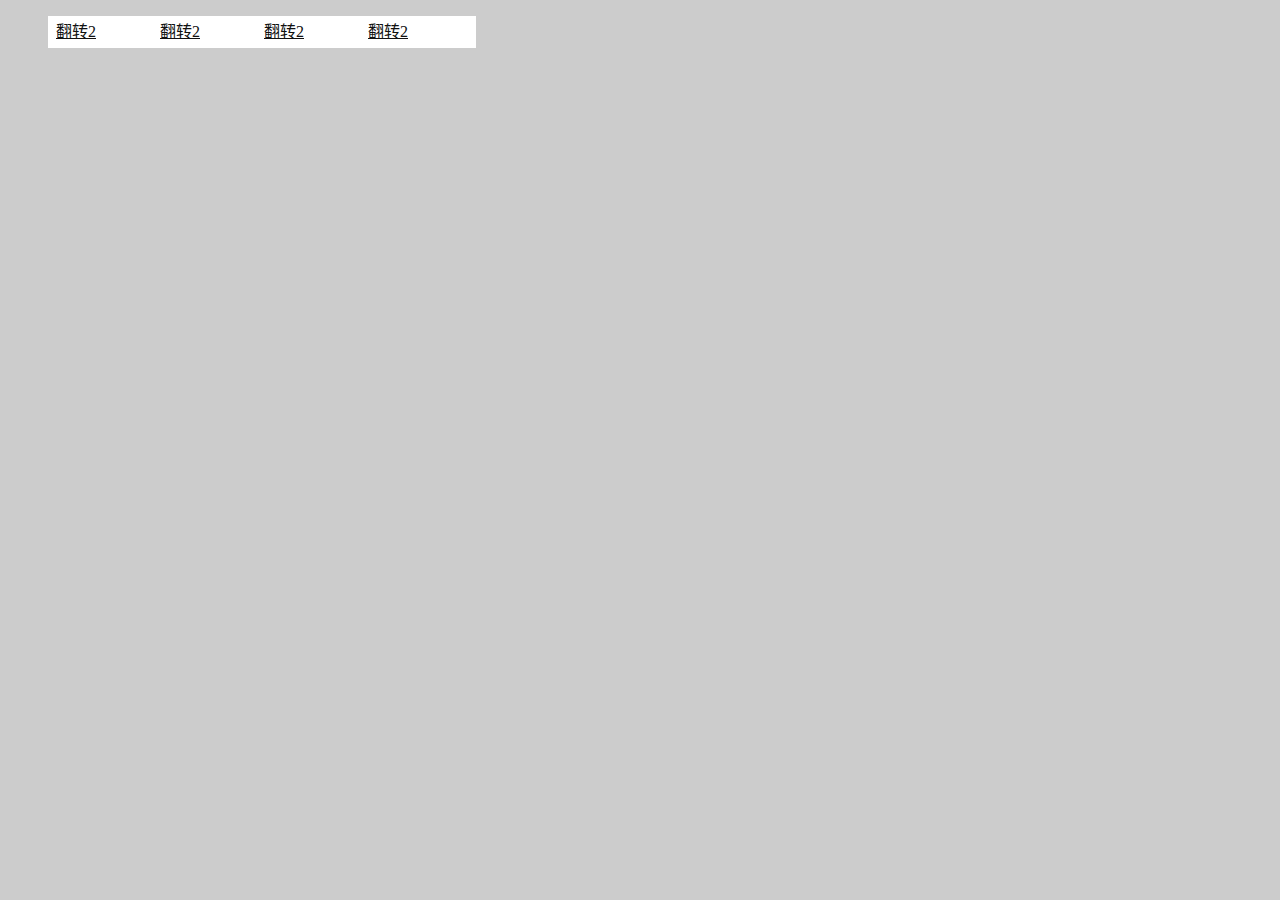
<file: 导航/css翻转方块导航/index.html>
<!doctype html>
<html lang="zh-cn">
<head>
    <meta charset="UTF-8">
    <title>Document</title>

<style>
body{
    background: #ccc;
}
#box{
    
}
* {
    -webkit-transition: all .3s ease;
    transition: all .3s ease;
}
a{
    display: block;
    width: 100px;
    line-height: 20px;
    padding: 6px 8px;


}
li{
    display: inline-block;
    width: 100px;
    position: relative;
    list-style: none;
}
.m-nav a {
    -webkit-transform-origin:50% 50% -14px;
    transform-origin:50% 50% -14px;
}
.m-nav .cntt a {
    background:#111;
    color:#fff;
    -webkit-transform:rotateX(90deg);
    transform:rotateX(90deg);
}
.m-nav .cntb a {
    position:absolute;
    left:0;
    top:0;
    background:#fff;
    color:#111;
}
.m-nav li:hover .cntt a {
    -webkit-transform:rotateX(0deg);
    transform:rotateX(0deg)
}
.m-nav li:hover .cntb a {
    -webkit-transform:rotateX(-90deg);
    transform:rotateX(-90deg)
}
</style>

</head>
<body>
    <div id="box">
        <ul class="m-nav">
            <li>
                <div class="cntt"><a href="#">翻转1</a></div>
                <div class="cntb"><a href="#">翻转2</a></div>
            </li>
            <li>
                <div class="cntt"><a href="#">翻转1</a></div>
                <div class="cntb"><a href="#">翻转2</a></div>
            </li>
            <li>
                <div class="cntt"><a href="#">翻转1</a></div>
                <div class="cntb"><a href="#">翻转2</a></div>
            </li>
            <li>
                <div class="cntt"><a href="#">翻转1</a></div>
                <div class="cntb"><a href="#">翻转2</a></div>
            </li>
        </ul>
    </div>
</body>
</html>
</file>
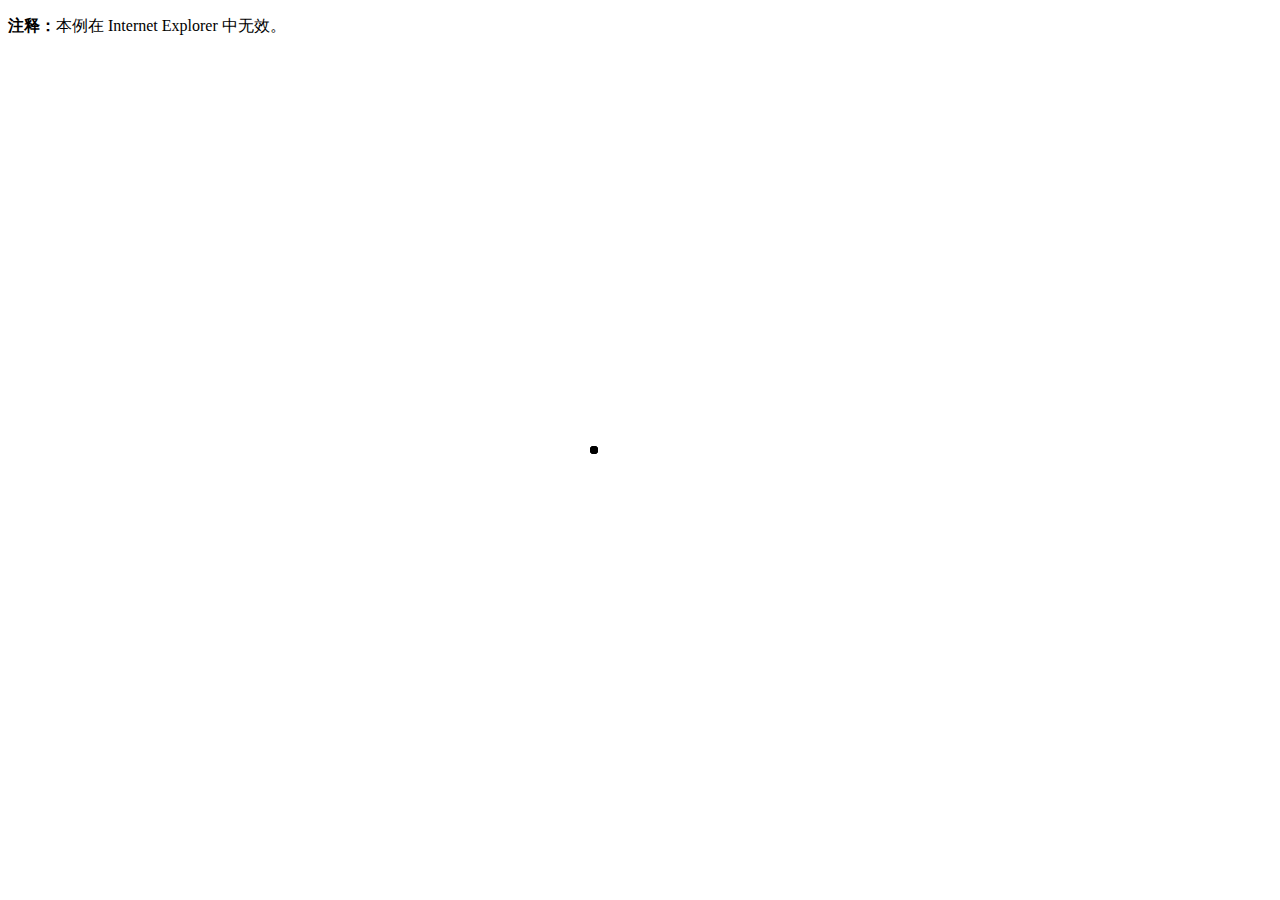
<file: 加载/201151027css实现圆球loading/demo1.html>
<!DOCTYPE html>
<html>
<head>
<style> 
#preloader{
position:absolute;width:100px;height:8px;top:50%;left:50%;margin-top:-4px;margin-left:-50px;
}
#preloader div
{
background-color:#000000;position:absolute;top:0;left:0;width:8px;height:8px;
border-radius:50%;
animation-name:myfirst;
animation-duration:2.2s;
animation-iteration-count:infinite;
-moz-animation:myfirst; /* Firefox */
-moz-animation-iteration-count:infinite;
-moz-animation-duration:2.2s;
-webkit-animation:myfirst; /* Safari and Chrome */
-webkit-animation-iteration-count:infinite;
-webkit-animation-duration:2.2s;
-o-animation:myfirst;
-o-animation-iteration-count:infinite;
-o-animation-duration:2.2s;
}
#preloader_1{-webkit-animation-delay:0s;
animation-delay:0s;}

#preloader_2{
-webkit-animation-delay:0.22s;
animation-delay:0.22s;
-moz-animation-delay:0.22s;
-o-animation-delay:0.22s;}

#preloader-3{-webkit-animation-delay:0.44s;
animation-delay:0.44s;}

#preloader-4{-webkit-animation-delay:0.66s;
animation-delay:0.66s;}

@keyframes myfirst
{
0%{left:0px;background-color:#000000;}
50%{left:93px;background-color:#cf32cf;}
100%{left:0px;background-color:#000000;}
}
@-moz-keyframes myfirst{
0%{left:0px;background-color:#000000;}
50%{left:93px;background-color:#cf32cf;}
100%{left:0px;background-color:#000000;}
}
@-webkit-keyframes myfirst{
0%{left:0px;background-color:#000000;}
50%{left:93px;background-color:#cf32cf;}
100%{left:0px;background-color:#000000;}
}
@-o-keyframes myfirst{
0%{left:0px;background-color:#000000;}
50%{left:93px;background-color:#cf32cf;}
100%{left:0px;background-color:#000000;}
}

</style>
<style>
/* nex loading */
#nex-preloader{position:absolute;width:100px;height:8px;top:50%;left:50%;margin-top:-4px;margin-left:-50px}
#nex-preloader div{background-color:#000000;position:absolute;top:0;left:0;width:8px;height:8px;border-radius:50%;
-webkit-animation-name:nex_preloader;
-webkit-animation-duration:2.2s;
-webkit-animation-iteration-count:infinite;
animation-name:nex_preloader;
animation-duration:2.2s;
animation-iteration-count:infinite;
}

#nex-preloader-1{-webkit-animation-delay:0s;animation-delay:0s;}
#nex-preloader-2{-webkit-animation-delay:0.22s;animation-delay:0.22s;}
#nex-preloader-3{-webkit-animation-delay:0.44s;animation-delay:0.44s;}
#nex-preloader-4{-webkit-animation-delay:0.66s;animation-delay:0.66s;}

@-webkit-keyframes nex_preloader{
0%{left:0px;background-color:#000000;}
50%{left:93px;background-color:#cf32cf;}
100%{left:0px;background-color:#000000;}
}

@keyframes nex_preloader{
0%{	left:0px;background-color:#000000;}
50%{left:93px;background-color:#cf32cf;}
100%{left:0px;background-color:#000000;}
}
</style>
</head>
<body>

<div id="nex-preloader">
   <div id="nex-preloader-1"></div>
   <div id="nex-preloader-2"></div>
   <div id="nex-preloader-3"></div>
   <div id="nex-preloader-4"></div>
</div>

<p><b>注释：</b>本例在 Internet Explorer 中无效。</p>

</body>
</html>
</file>
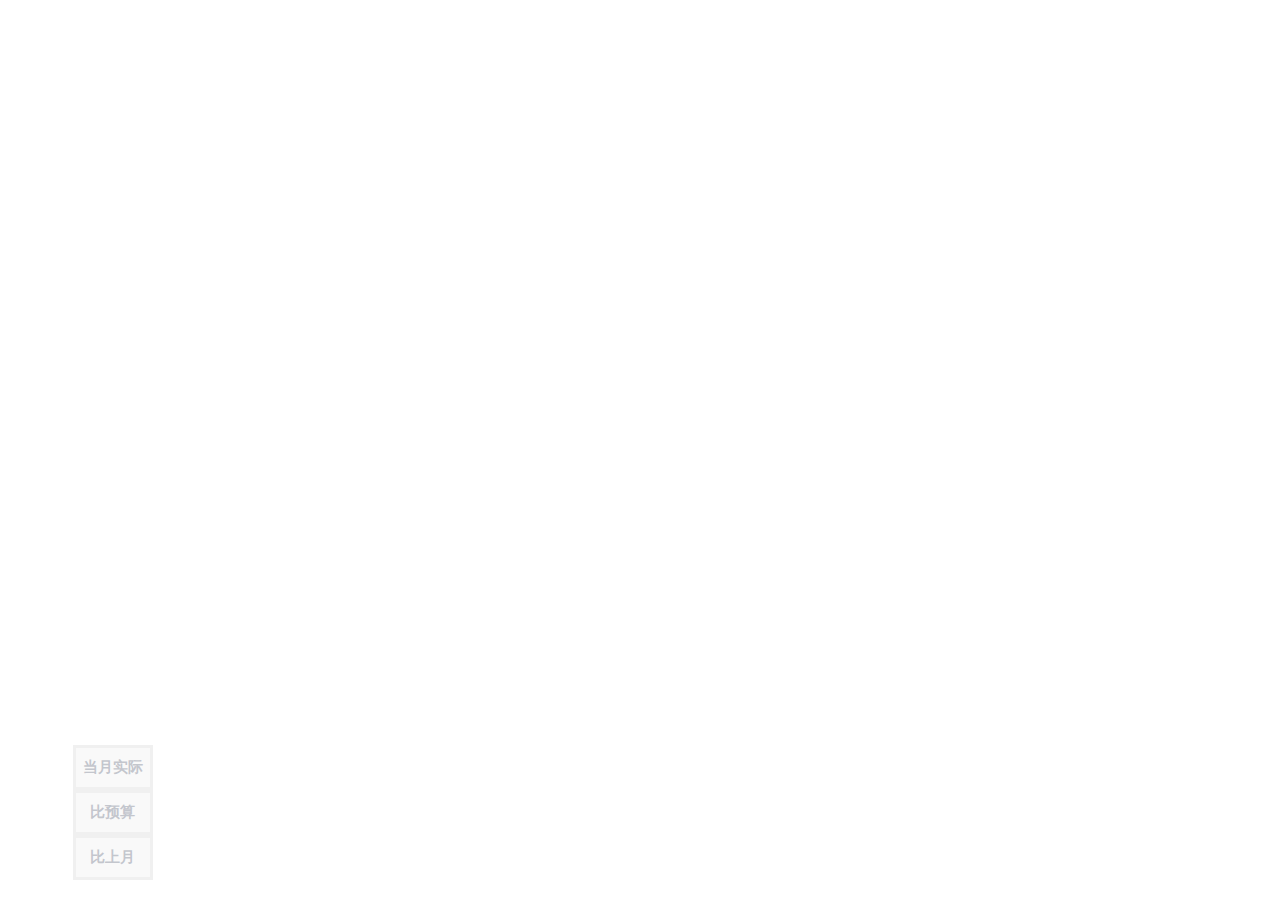
<file: 导航/20151126css动画实现侧栏导航/new_file.html>
<!DOCTYPE html>
<html>

	<head>
		<meta charset="utf-8">
		<title></title>
		<style>
			body{
				height: 900px;
			}
			#buttons {
				height: auto;
				width: 120px;
				display: block;
				position: fixed;
				left: 50%;
				margin-left: -47.45%;
				bottom: 20px;
				line-height: 10%;
				text-align: right;
				opacity: 0.4;
			}
			#buttons:hover{
				opacity: 0.9;
			}
			#buttons > input[type=button] {
				width: 80px;
				height: 45px;
				border: solid 3px #DADADA;
				font-size: 15px;
				font-weight: bold;
				color: #6A7083;
			}
			
			#buttons > input[type=button]:hover {
				color: #F0F0F0;
				background: #18BC9A;
				transition: 0.8s;
			}
		</style>
	</head>

	<body>

		<div id="buttons">
			<input type="button" value="当月实际" />
			<input type="button" value="比预算" />
			<input type="button" value="比上月" />
		</div>
	</body>

</html>
</file>
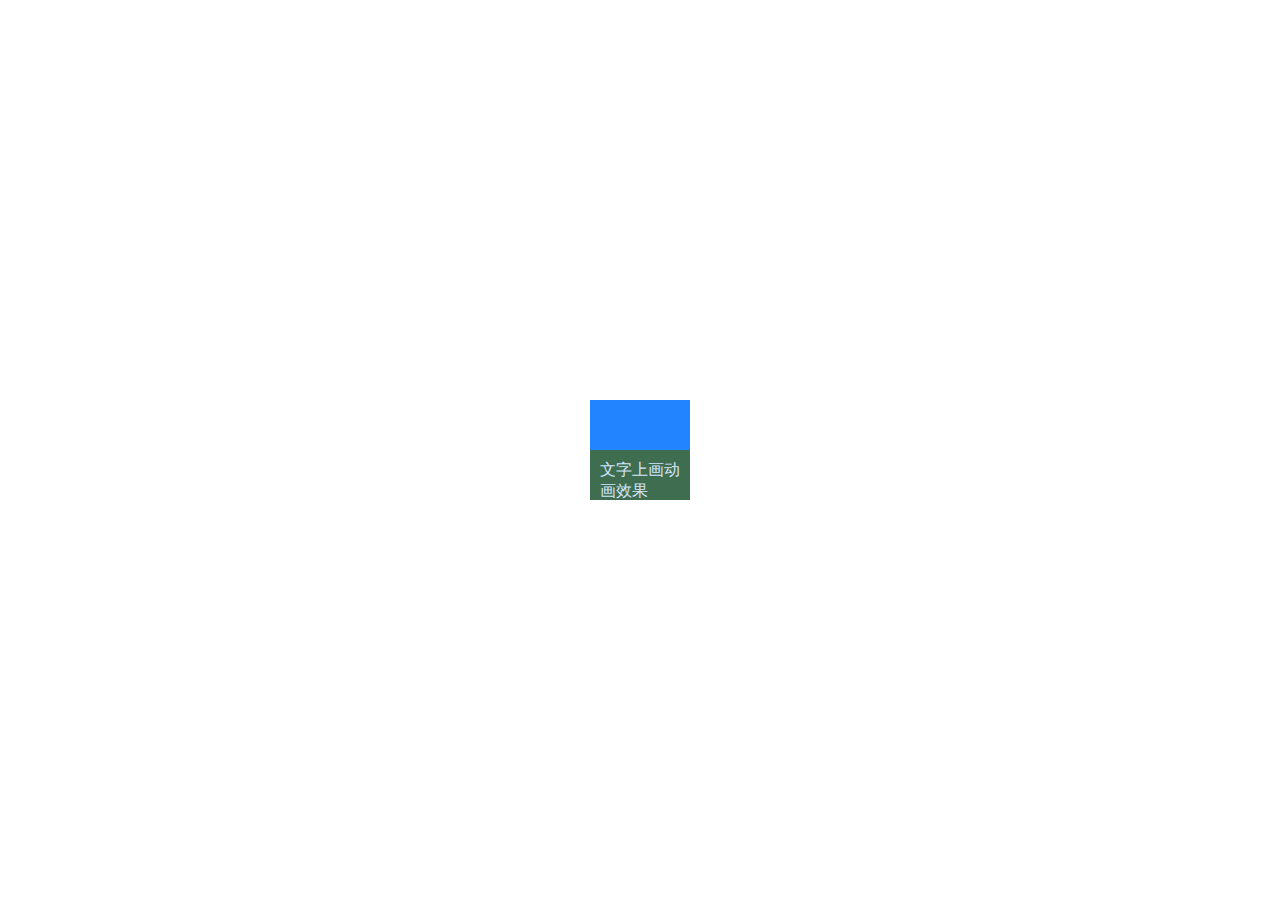
<file: 文字/文字层上滑/slideUp.html>
<!doctype html>
<html>
<head>
<meta charset="UTF-8">
<title>定位</title>
<style>
* {
	margin: 0;
	padding: 0;
}

#container {
	position: absolute;
	width: 100px;
	height: 100px;
	left: 50%;
	top: 50%;
	margin-left: -50px;
	margin-top: -50px;
	background: #ccc;
	overflow: hidden;
	text-align:;
}

#title {
	position: absolute;
	width: 80px;
	height: 80px;
	bottom: -50px;
	padding: 10px;
	color: #fff;
	background: #456824;
	z-index: 1;
	opacity: .8;
}

#decription {
	position: absolute;
	width: 90px;
	height: 90px;
	padding: 5px;
	background: #2285ff;
	text-decoration: none;
	text-align: center;;
}
</style>
</head>
<body>

	<!-- 容器 -->
	<div id="container">
		<!-- 上滑文字动画层 -->
		<div id="title">
			文字上画动画效果 <br> <br> here we are .
		</div>
		<!-- 链接层 -->
		<a id="decription" href="#"> </a>
	</div>
	
	<!-- JavaScript控制 -->
	<script>
		window.onload = function() {
			var initOffset = -50;
			var targetSet = 0;
			var time = 20;
			var timer;
			var dValue = 10;
			var operatorObject = document.getElementById("container");
			var targetObject = document.getElementById("title");
			function moveSet(arg) {
				clearInterval(timer);
				timer = setInterval(function() {

					if (-targetObject.offsetTop > arg)
						dValue = -10;
					else {
						dValue = 10;
					}

					if (-targetObject.offsetTop == arg) {
						clearInterval(timer);
					} else {
						console.info("dValue" + dValue);
						targetObject.style.bottom = (-targetObject.offsetTop)
								+ dValue + "px";
					}
				}, time);
			}
			var title = document.getElementById("title");
			operatorObject.onmouseover = function() {
				moveSet(0)
			};
			operatorObject.onmouseout = function() {
				moveSet(-50)
			};
		}
	</script>
</body>
</html>
</file>
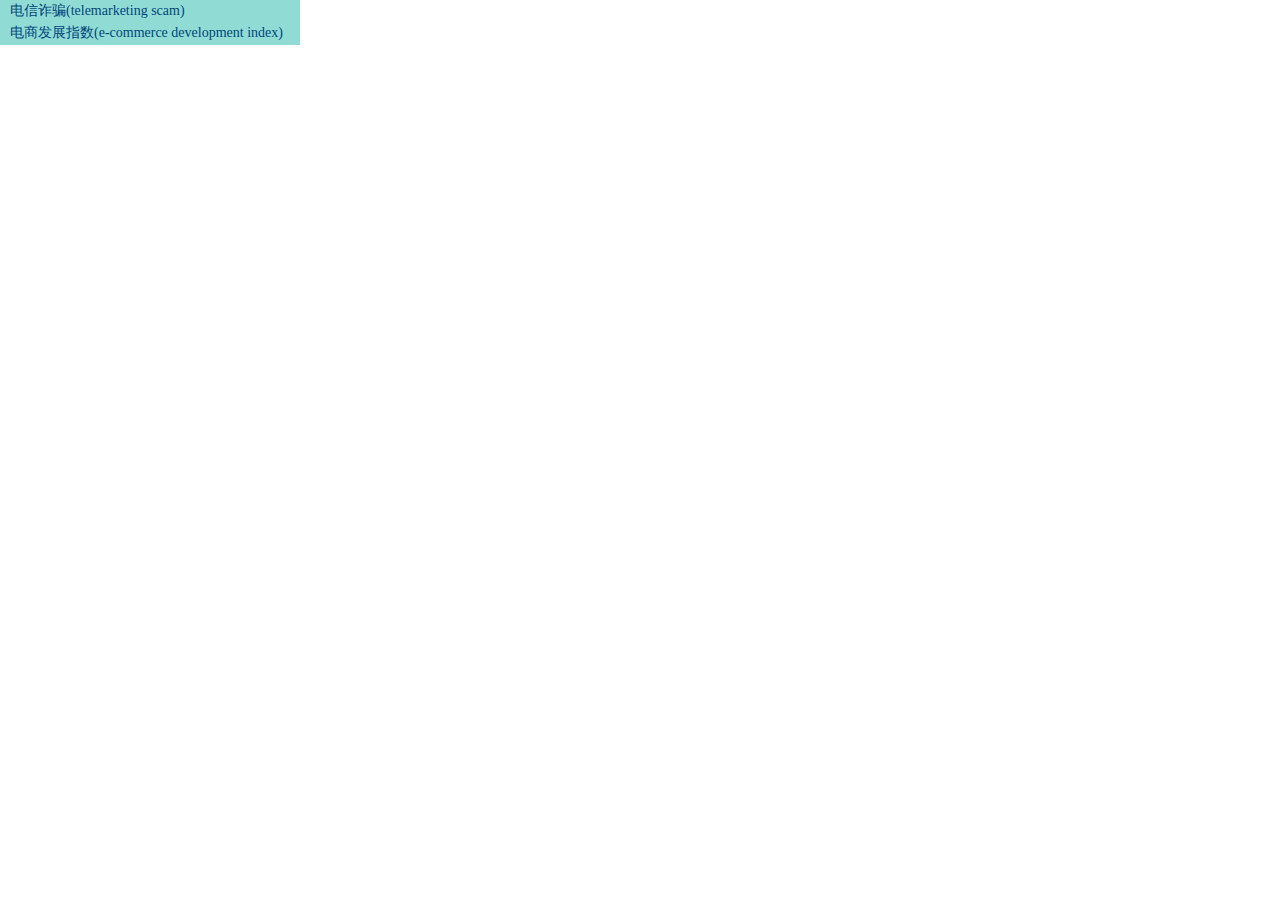
<file: 文字/文字滚动/文字滚动.html>
<!DOCTYPE html PUBLIC "-//W3C//DTD HTML 4.01 Transitional//EN" "http://www.w3.org/TR/html4/loose.dtd">
<!-- saved from url=(0046)http://language.chinadaily.com.cn/gundong.html -->
<html><head><meta http-equiv="Content-Type" content="text/html; charset=UTF-8">

<title>头部右侧滚动</title>
<link type="text/css" href="./publicstyle.css" atremote="1" rel="stylesheet">
<script type="text/javascript" async="" src="./atrk.js"></script><script type="text/javascript" src="./jquery.min.js" atremote="1">
</script>

<!--单行滚动-->
<script type="text/javascript" src="./roll.js" atremote="1">
</script>

<!--单行滚动-->
</head>
<body>
<div id="scrollDiv"><!--begin 2544738-1091556-1-->
<!-- ab 24542676 -->
<ul style="margin-top: 0px;">



<li><!-- ae 24535918 --><!-- ab 24509887 -->
	<a href="" target="_blank" atremote="1">电信诈骗(telemarketing scam)</a><br>
	<!-- ae 24509887 --><!-- ab 24498842 -->
	<a href="" target="_blank" atremote="1" se_prerender_url="complete">电商发展指数(e-commerce development index)</a>
</li>
<li>
	<a href="" target="_blank" atremote="1">假离婚(fake divorce)</a><br>
	<!-- ae 24542676 --><!-- ab 24535918 -->
	<a href="" target="_blank" atremote="1">告别赛(farewell match)</a>
</li>
</ul>

<!-- ae 24498842 -->
<!--end 2544738-1091556-1-->
</div>

</body><!-- Start Alexa Certify Javascript --></html>
</file>
<file: 文字/文字滚动/publicstyle.css>
@charset "utf-8";
/* CSS Document */
body{
	margin:0px 0px 50px 0px;
	padding:0px;
	font-size:12px;
	font-family:Arial, Helvetica, sans-serif;
	}
img{
	margin:0px;
	padding:0px;
	border:none;
	}
form,h1,h2,h3,h4,h5,h6,ul,li,dt,dd,dl,a,span{padding:0px; margin:0px;}
ul{list-style:none;}
/*最上*/
.top-login{
	margin:0px;
	padding:0px 0px 0px 0px;
	border-bottom:1px solid #DEE0DD;
	overflow:hidden;
	}
.top-login-one{
	margin:0px auto;
	padding:0px;
	width:990px;
	overflow:hidden;
	}
.top-one{
	margin:0px;
	padding:0px;
	float:left;
	line-height:30px;
	color:#ccc;
	font-size:12px;
	}
.top-one a:link,.top-one a:visited{
	text-decoration:none;
	color:#999;
	}
.top-one a:hover{
	text-decoration:underline;
	}
.top-two{
	margin:0px;
	padding:0px;
	float:right;
	line-height:30px;
	color:#ccc;
	font-size:12px;
	}
.top-two a:link,.top-two a:visited{
	text-decoration:none;
	color:#666;
	}
.top-two a:hover{
	text-decoration:underline;
	}
/*logo*/
.container-one{
	margin:0px auto;
	padding:0px;
	height:90px;
	width:990px;
	}	
.logo-im{
	margin:0px;
	padding:0px;
	float:left;
	}	
/*上搜索*/
.sear{
	margin:35px 0px 0px 0px;
	padding:0px;
	float:right;
	}	
	
.te2{
	margin:0px;
	padding:0px 0px 0px 10px;
	float:left;
	border:none;
	width:310px;
	height:38px;
	border:1px solid #CCCCCC;
	border-right:none;
	outline:none;
	font-size:14px;
	color:#333;
	line-height:38px;
	}	
.but1{
	margin:0px;
	padding:0px;
	}		
/*导航one*/
.link-one{
	margin:0px;
	padding:0px;
	height:30px;
	background:#004679;
	font-family:"微软雅黑";
	font-size:14px;
	border-bottom:1px solid #fff;
	}	
.daohang-one{
	margin:0px auto;
	padding:0px;
	width:990px;
	line-height:30px;
	}	
.daohang-one ul{
	margin:0px;
	padding:0px;
	list-style-type:none;
	}	
.daohang-one ul li{
	margin:0px 8px 0px 20px;
	padding:0px;
	float:left;
	}	
.daohang-one ul li a:link,.daohang-one ul li a:visited{
	text-decoration:none;
	color:#fff;
	}	
.daohang-one ul li a:hover{
	color:#b4e6fa;
	}	
	
/*导航two*/
.link-two{
	margin:0px;
	padding:0px;
	height:30px;
	background:#00B2B2;
	font-family:"微软雅黑";
	font-size:14px;
	border-bottom:1px solid #fff;
	}	
.daohang-two{
	margin:0px auto;
	padding:0px;
	width:990px;
	line-height:30px;
	}	
.daohang-two ul{
	margin:0px;
	padding:0px;
	list-style-type:none;
	}	
.daohang-two ul li{
	margin:0px 15px 0px 20px;
	padding:0px;
	float:left;
	}	
.daohang-two ul li a:link,.daohang-two ul li a:visited{
	text-decoration:none;
	color:#fff;
	}	
.daohang-two ul li a:hover{
	color:#b4e6fa;
	}	
/*面包屑导航*/
.bear{
	margin:0px;
	padding:0px;
	border-bottom:1px solid #004679;
	height:35px;
	font-size:14px;
	}
.bear p{
	margin:0px;
	padding:0px;
	line-height:35px;
	color:#004679;
	}
.bear p a:link,.bear p a:visited{
	text-decoration:none;
	color:#004679;
	}
.bear p a:hover{
	text-decoration:underline;
	}
/*面包屑导2航*/
.bear-two{
	margin:0px auto;
	padding:0px;
	border-bottom:1px solid #004679;
	height:35px;
	font-size:14px;
	width:990px;
	}
.bear-two p{
	margin:0px;
	padding:0px;
	line-height:35px;
	color:#004679;
	}
.bear-two p a:link,.bear-two p a:visited{
	text-decoration:none;
	color:#004679;
	}
.bear-two p a:hover{
	text-decoration:underline;
	}
/*底部1*/
.foot-one{
	margin:30px auto 0px  auto;
	padding:25px;
	width:940px;
	background:#EEEEEE;
	overflow:hidden;
	}
.fo-le{
	margin:0px 100px 0px 7px;
	padding:0px;
	float:left;
	display:inline;
	}
.fo-le p{
	margin:0px 0px 10px 0px;
	padding:0px;
	font-size:14px;
	color:#333;
	}
.fo-le p a:link,.fo-le p a:visited{
	text-decoration:none;
	color:#333;
	}	
.fo-le ul{
	margin:0px;
	padding:0px;
	list-style-type:none;
	}
.fo-le li{
	margin:0px 0px 10px 0px;
	padding:0px;
	font-size:12px;
	}
.fo-le li a:link,.fo-le li a:visited{
	text-decoration:none;
	color:#7d7d7d;
	}	
.fo-le li a:hover{
	text-decoration:underline;
	}




.fo-r{
	margin:0px 20px 0px 0px;
	padding:0px;
	float:right;
	display:inline;
	}
.fo-r p{
	margin:0px 0px 10px 0px;
	padding:0px;
	font-size:14px;
	color:#333;
	}
.fo-r p a:link,.fo-r p a:visited{
	text-decoration:none;
	color:#333;
	}	
.fo-r ul{
	margin:0px;
	padding:0px;
	list-style-type:none;
	}
.fo-r li{
	margin:0px 0px 10px 0px;
	padding:0px;
	font-size:12px;
	}
.fo-r li a:link,.fo-r li a:visited{
	text-decoration:none;
	color:#7d7d7d;
	}	
.fo-r li a:hover{
	text-decoration:underline;
	}
/*底部2*/
.foot-two{
	margin:0px auto 0px  auto;
	padding:25px;
	width:940px;
	background:#EEEEEE;
	overflow:hidden;
	}
.he{
	margin:0px;
	padding:0px;
	font-size:12px;
	color:#707070;
	font-weight:bold;
	}
.zuo{
	margin:10px 0px 20px 0px;
	padding:0px;
	}
.zuo ul,.zuo ul li{list-style:none;}
.zuo ul li{ float:left;margin-right:3px;}
.lian{
	margin:10px 0px 0px 0px;
	padding:0px;
	}

.lian ul,.lian ul li{list-style:none;margin:0px; padding:0px;}
.lian ul li{float:left; padding:0px 10px; border-right:1px solid #7d7d7d;}
.lian ul li a{text-decoration:none;color:#7d7d7d;}
.lian ul li a:hover{text-decoration:underline;}
.guanyu{
	margin:20px 0px 0px 0px;
	padding:0px;
	width:990px;
	text-align:center;
	}
.guanyu p{
	margin:0px;
	padding:0px;
	font-size:12px;
	color:#7d7d7d;
	}
.guanyu p a:link,.guanyu p a:visited{
	text-decoration:none;
	color:#7d7d7d;
	}
.guanyu p a:hover{
	text-decoration:underline;
	}
/*底部3*/
.foot-three{
	margin:25px auto 0px  auto;
	padding:0px;
	width:990px;
	overflow:hidden;
}
.lo-l{
	margin:0px;
	padding:0px;
	float:left;
	border-right:1px solid #999999;
	}

.lo-o{
	margin:0px 20px 0px 20px;
	padding:0px 20px 0px 0px;
	float:left;
	width:525px;
	border-right:1px solid #999999;
	height:80px;
	font-size:12px;
	color:#7d7d7d;
	line-height:22px;
	font-family:Arial, Helvetica, sans-serif;
	}
.lo-r{
	margin:0px 0px 0px 0px;
	padding:0px;
	}
.lo-r p{
	margin:10px 0px 10px 0px;
	padding:0px;
	font-size:12px;
	color:#7d7d7d;
	font-family:Arial, Helvetica, sans-serif;
	}

/*下搜索*/	

.bot-sear{
	margin:10px auto 0px auto;
	padding:0px;
	height:64px;
	width:990px;
	}	
.news-sear{
	margin:0px;
	padding:0px;
	float:left;
	}	
.news-te2{
	margin:0px 0px 0px -2px;
	padding:0px 0px 0px 10px;
	float:left;
	border:none;
	width:463px;
	height:41px;
	border:2px solid #00B2B2;
	border-right:none;
	outline:none;
	font-size:14px;
	color:#333;
	line-height:38px;
	}	
.news-but1{
	margin:0px 0px 0px 0px;
	padding:0px;
	}	
.o-p{
	margin:7px 0px 0px 0px;
	}	
/*滚动*/
.gundong{
	margin:0px;
	padding:13px 0px 0px 0px;
	float:right;
	}	
#scrollDiv{
	margin:0px;
	padding:0px;
	width:300px;
	height:45px;
	line-height:20px;
	overflow:hidden;
	background:#91DBD5;
	color:#004679;
	font-size:14px;
	font-family:"微软雅黑";
	}
#scrollDiv ul{
	margin:0px;
	padding:0px;
	list-style-type:none;
	}
#scrollDiv li{
	display:block;
	line-height:22px;
	padding-left:10px; 
	font-size:14px;
	background:#91DBD5;
	}
#scrollDiv li a{font-size:14px; text-decoration:none; color:#004679;}

/*下面全*/
.all{
	margin:0px auto;
	padding:0px;
	width:990px;
	overflow:hidden;
	}	
/*左边*/
.all-left{
	margin:0px;
	padding:0px;
	float:left;
	width:670px;
	}	
/*右边*/
.all-right{
	margin:0px;
	padding:0px;
	float:right;
	width:300px;
	}
/*最新推荐题目*/	
.tui{
	margin:0px;
	padding:0px;
	background:url(http://language.chinadaily.com.cn/images/2015/p-15.jpg) no-repeat;
	height:26px;
	}	
.tui span,.tui a:link,.tui a:visited{
	margin:0px 0px 0px 110px;
	padding:0px;
	text-decoration:none;
	color:#333;
	font-size:20px;
	font-family:"微软雅黑";
	line-height:20px;
	}	
.tui-ones{
	margin:15px 0px 0px 0px;
	padding:0px 0px 15px 0px;
	border-bottom:1px solid #CCCCCC;
	}	
.tui-ones h3{
	margin:0px 0px 0px 0px;
	padding:0px 0px 0px 0px;
	font-weight:normal;
	font-family:"微软雅黑";
	font-size:18px;
	}	
.tui-ones h3 a:link,.tui-ones h3 a:visited{
	margin:0px;
	padding:0px;
	text-decoration:none;
	color:#333;
	}
.tui-ones h3 a:hover{
	color:#004679;
	}	
.tui-ones h3 img{
	margin:0px 0px 0px 10px;
	padding:0px;
	}	
.tui-ones p{
	margin:9px 0px 0px 0px;
	padding:0px;
	font-size:14px;
	color:#888;
	line-height:18px;
	}	

	
/*灰底*/
.bg-hui{
	margin:20px 0px 0px 0px;
	padding:30px 20px 30px 20px;
	background:#FAF9F9;
	border:1px solid #EAEAEA;
	overflow:hidden;
	}
/*关注和订阅*/
.guanzhu{
	margin:0px;
	padding:0px;
	}	
.guanzhu p{
	margin:0px 0px 0px 10px;
	padding:0px;
	background:#00B2B2;
	width:240px;
	height:35px;
	line-height:35px;
	font-size:16px;
	color:#fff;
	font-family:"微软雅黑";
	text-align:center;
	}	
.guanzhu h3{
	margin:0px 0px 0px 10px;
	padding:0px;
	}	
/*人气排标题*/	
	
.buess-title{
	margin:20px 0px 0px 0px;
	padding:0px;
	width:260px;
	background:url(http://language.chinadaily.com.cn/images/2015/p-18.jpg) no-repeat;
	height:36px;
	}	
.buess-title-one{
	margin:0px 0px 0px 0px;
	padding:0px;
	font-size:20px;
	color:#333;
	font-family:"微软雅黑", Arial;
	line-height:20px;
	}	
.buess-title-one a:link,.buess-title-one a:visited{
	margin:0px;
	padding:0px;
	text-decoration:none;
	color:#333;
	}	
/*人气排*/
.buess{
	margin:15px 0px 30px 0px;
	padding:0px;
	}	
.buess ul{
	margin:0px;
	padding:0px;
	list-style-type:none;
	}
.buess li{
	margin:10.5px 0px 0px 5px;
	padding:0px 0px 10px 20px;
	font-size:16px;
	font-family:"微软雅黑";
	color:#333;
	border-bottom:1px solid #EAEAEA;
	background:url(http://language.chinadaily.com.cn/images/2015/p-24.jpg) no-repeat 0px 10px;	}
.buess li a:link,.buess li a:visited{
	margin:0px;
	padding:0px;
	color:#333;
	text-decoration:none;
	}
.buess li a:hover{
	color:#004679;
	}
.buess li span{
	margin:3px 10px 0px 0px;
	padding:0px;
	float:left;
	}
/*人气排2*/
.buess-ren{
	margin:15px 0px 0px 0px;
	padding:0px;
	}	
.buess-ren ul{
	margin:0px;
	padding:0px;
	list-style-type:none;
	}
.buess-ren li{
	margin:10.5px 0px 0px 0px;
	padding:0px 0px 10px 0px;
	font-size:16px;
	font-family:"微软雅黑";
	color:#333;
	border-bottom:1px solid #EAEAEA;
	}
.buess-ren li a:link,.buess-ren li a:visited{
	margin:0px;
	padding:0px;
	color:#333;
	text-decoration:none;
	}
.buess-ren li a:hover{
	color:#004679;
	}
.buess-ren li span{
	margin:3px 10px 0px 0px;
	padding:0px;
	float:left;
	}
/*搜热词*/
.word{
	margin:15px 0px 0px 0px;
	padding:0px;
	overflow:auto;
	}	
.word ul{
	margin:0px;
	padding:0px;
	list-style-type:none;
	float:left;
	width:258px;
	}
.word li{
	margin:0px;
	padding:0px;
	float:left;
	}	
.word li a:link,.word li a:visited{
	margin:0px 1px 1px 0px;
	padding:0px 15px;
	display:block;
	line-height:30px;
	background:#91DBD5;
	text-decoration:none;
	color:#fff;
	font-size:14px;
	}	
.word li a:hover{
	background:#00B2B2;
	}	

/*商务职场*/
.zhichang{
	margin:15px 0px 0px 0px;
	padding:0px;
	}		
	
/*精华*/
.j-h{
	margin:15px 0px 0px 0px;
	padding:0px;
	}
.b-h{
	margin:0px 9px 0px 0px;
	padding:0px;
	width:80px;
	float:left;
	overflow:hidden;
	}	
.b-h h3{
	margin:0px;
	padding:0px;
	}
.b-h h3 a:link,.b-h h3 a:visited{
	margin:0px;
	padding:0px;
	display:block;
	line-height:80px;
	background:url(http://language.chinadaily.com.cn/images/2015/p-27.jpg) no-repeat;
	}
.b-h h3 a:hover{
	background:url(http://language.chinadaily.com.cn/images/2015/p-28.jpg) no-repeat;
	}
.b-h p{
	margin:10px 0px 0px 0px;
	padding:0px;
	font-size:14px;
	font-family:"微软雅黑";
	color:#666;
	text-align:center;
	}	
.b-h p a:link,.b-h p a:visited{
	text-decoration:none;
	color:#666;
   }	
/**/	
.b-h-three{
	margin:0px 0px 0px 0px;
	padding:0px;
	width:80px;
	float:right;
	}
.b-h-three h3{
	margin:0px;
	padding:0px;
	}	
.b-h-three h3 a:link,.b-h-three h3 a:visited{
	margin:0px;
	padding:0px;
	display:block;
	line-height:80px;
	background:url(http://language.chinadaily.com.cn/images/2015/p-27.jpg) no-repeat;
	}
.b-h-three h3 a:hover{
	background:url(http://language.chinadaily.com.cn/images/2015/p-28.jpg) no-repeat;
	}		
.b-h-three p{
	margin:10px 0px 0px 0px;
	padding:0px;
	font-size:14px;
	font-family:"微软雅黑";
	color:#666;
	text-align:center;
	}	
.b-h-three p a:link,.b-h-three p a:visited{
	text-decoration:none;
	color:#666;
   }
/*广告*/
.ad{
	margin:5px 0px 0px 0px;
	padding:0px;
	}	
/*分页*/
#div_currpage{
	width: 100%;
	text-align: center;
	overflow: hidden;
	padding-top: 20px;
	padding-bottom: 30px;
}
#div_currpage a,#div_currpage span{
	padding: 4px 10px;
	line-height: 35px;
	border: 1px solid #00B2B2;
	font-family: Arial;
	text-align: center;
	display: inline;
	margin-top: 10px;
}
#div_currpage span,#div_currpage a:hover{background:#00B2B2;font-weight:bold;color:#fff; text-decoration:none;}
#div_currpage a{ text-decoration:none; color:#000;}

/*普通列表页左侧*/
/*单个*/
.busBox1 {
padding-top: 20px;
padding-bottom: 10px;
overflow: hidden;
padding-right: 5px;
margin:0px 0px 0px 0px;
border-bottom:1px solid #EAEAEA;
}

.busBox1 h3{
	margin:0px 0px 0px 0px;
	padding:0px;
	font-size:21px;
	font-weight:normal;
	font-family:"微软雅黑";

	}
.busBox1 h3 a:link,.busBox1 h3 a:visited{
	margin:0px;
	padding:0px;
	text-decoration:none;
	color:#333;
	}
.busBox1 h3 a:hover{
	color:#004679;
	}
.busBox1 h2{
	margin:10px 0px 0px 0px;
	padding:0px;
	font-size:12px;
	font-weight:normal;
	color:#b5b5b5;
		}
.busBox1 h2 span{
	margin:0px 10px 0px 0px;
	padding:0px;
	}
.busBox1 h4{
	margin:10px 0px 10px 0px;
	padding:3px 0px 3px 2px;
	font-weight:normal;
	font-size:12px;
	background:#EBEBEB;
	width:105px;
	color:#0B4DA3;
	}
	
	
.mr10 {
margin-right: 10px;
float:left;
}
.mr10 img{
	margin:0px 0px 10px 0px;
	width:185px;
	height:120px;
	}

.busBox1 p {
	margin:10px 0px 0px 0px;
	padding:0px;
	font-size:12px;
	color:#666;
	line-height:20px;
}
.busBox1 p a:link,.busBox1 p a:visited{
	text-decoration:none;
	color:#666;
	}
.busBox1 p a:hover{
	text-decoration:underline;
	}
.mb10{
	margin:0px 0px 0px 0px;
	padding:3px 15px;
	background:#ECECEC;
	font-size:12px;
	color:#4c4c4c;
	}
.kong{
	margin:0px 0px 0px 10px;
	}
.busBox1 p.chinese{
	margin:5px 0px 0px 10px;
	padding:0px;
	font-size:12px;
	color:#cf0200;
	}
.busBox1 p.chinese a:link,.busBox1 p.chinese a:visited{
	text-decoration:none;
	color:#cf0200;
	}
.busBox1 p.chinese a:hover{
	text-decoration:underline;
	}
.exclusive-le{
	margin:0px 0px 0px 10px;
	padding:0px;
	color:#d6a461;
	font-weight:bold;
	font-size:12px;
	}
.exclusive-le a:link,.exclusive-le a:visited{
	text-decoration:none;
	color:#d6a461;
	}
</file>
